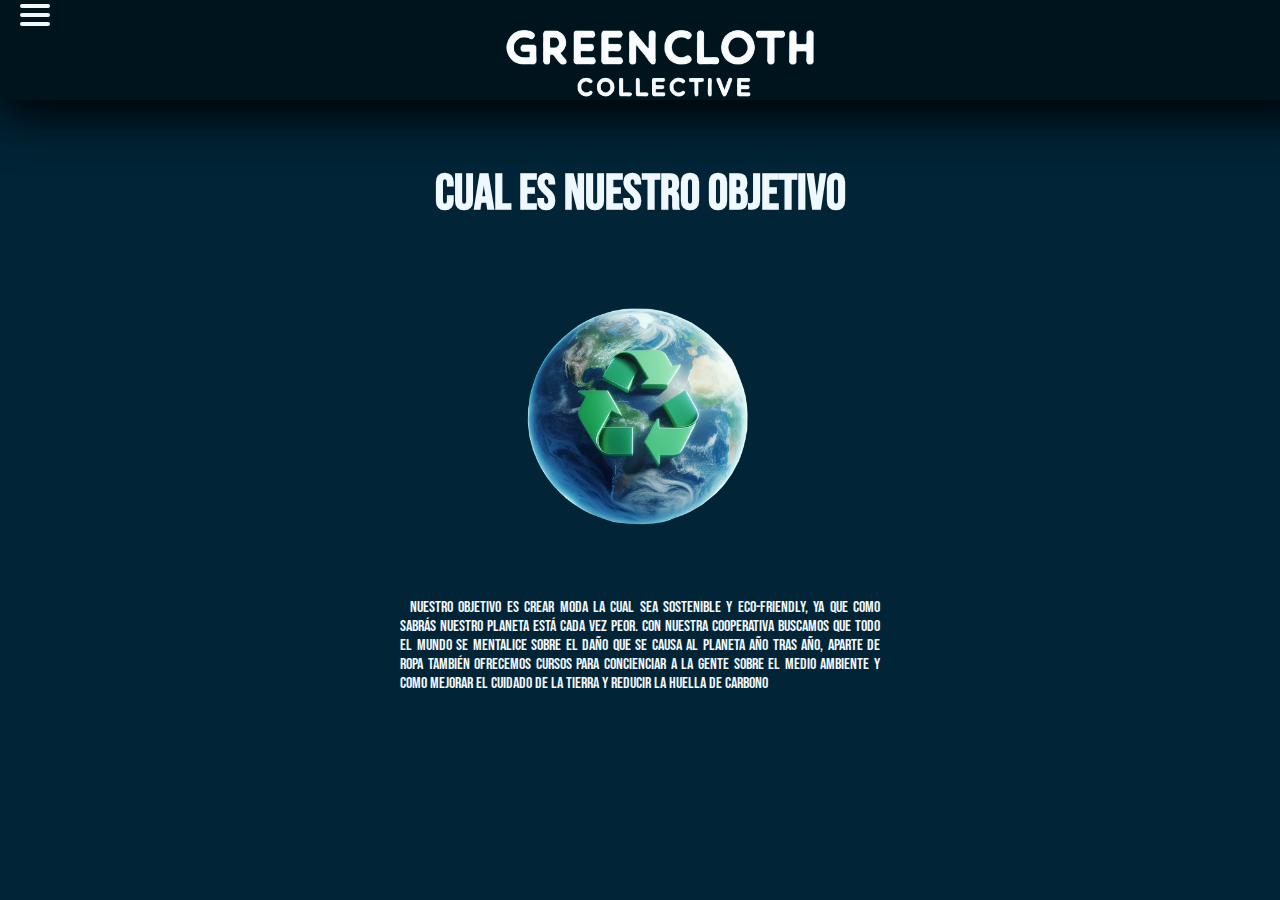
<file: index.html>
<!DOCTYPE html>
<html lang="en">
<head>
    <meta charset="UTF-8">
    <meta name="viewport" content="width=device-width, initial-scale=1.0">
    <title>Main Page</title>
    <link rel="stylesheet" href="index.css">
    <link href="https://fonts.googleapis.com/css2?family=Bebas+Neue&display=swap" rel="stylesheet">
</head>


<body id="body">
    <header id="header" >
        <div class="menu-btn">
            <span class="bar"></span>
            <span class="bar"></span>
            <span class="bar"></span>
        </div>
        <div class="header__nav">
            <nav class="nav">
            <ul class="nav__list">
              <li class="nav__list_item"><a class="nav__link" href="camisas.html">Camisas</a></li>
              <li class="nav__list_item"><a class="nav__link" href="pantalones.html">Pantalones</a></li>
              <li class="nav__list_item"><a class="nav__link" href="accesorios.html">Acesorios</a></li>
              <li class="nav__list_item"><a class="nav__link" href="ropatemporada.html">Ropa de temporada</a></li>
            </ul>
            </nav>
        </div>
        <a href="index.html">
          <img id="letter" src="GreenclothCollectiveLettering.png" alt="LogoLetras" width="350" height="70" >
        </a>
    </header>
<h1 class="h1titl">Cual es nuestro objetivo</h1>

<img class="earth" src="earth.png" alt="planta tierra con sibolo de reciclaje">
<div class="container">
  <div class="text-container">
    <p1 class="p1obje">
     
      Nuestro objetivo es crear moda la cual sea sostenible y eco-friendly, ya que como sabrás nuestro planeta está cada vez peor.
      Con nuestra cooperativa buscamos que todo el mundo se mentalice sobre el daño que se causa al planeta año tras año, aparte
      de ropa también ofrecemos cursos para concienciar a la gente sobre el medio ambiente y como mejorar el cuidado de la tierra y
      reducir la huella de carbono
   
    </p1>
  </div>
</div>


<script>
    let menuBtn = document.querySelector('.menu-btn');
    let menu = document.querySelector('.nav');
    let menuItem = document.querySelectorAll('.nav__link');
  
    menuBtn.addEventListener('click', function(){
      menuBtn.classList.toggle('active');
      menu.classList.toggle('active');
    })
  
    menuItem.forEach(function(menuItem) {
      menuItem.addEventListener('click', function(){
        menuBtn.classList.toggle('active');
        menu.classList.toggle('active');
      })
    })
  
    const navLinks = document.querySelectorAll('.nav__link');
    navLinks.forEach(link => {
      link.addEventListener('click', () => {
        link.removeAttribute('visited');
      });
    });
  </script>
</body>
</html>
</file>
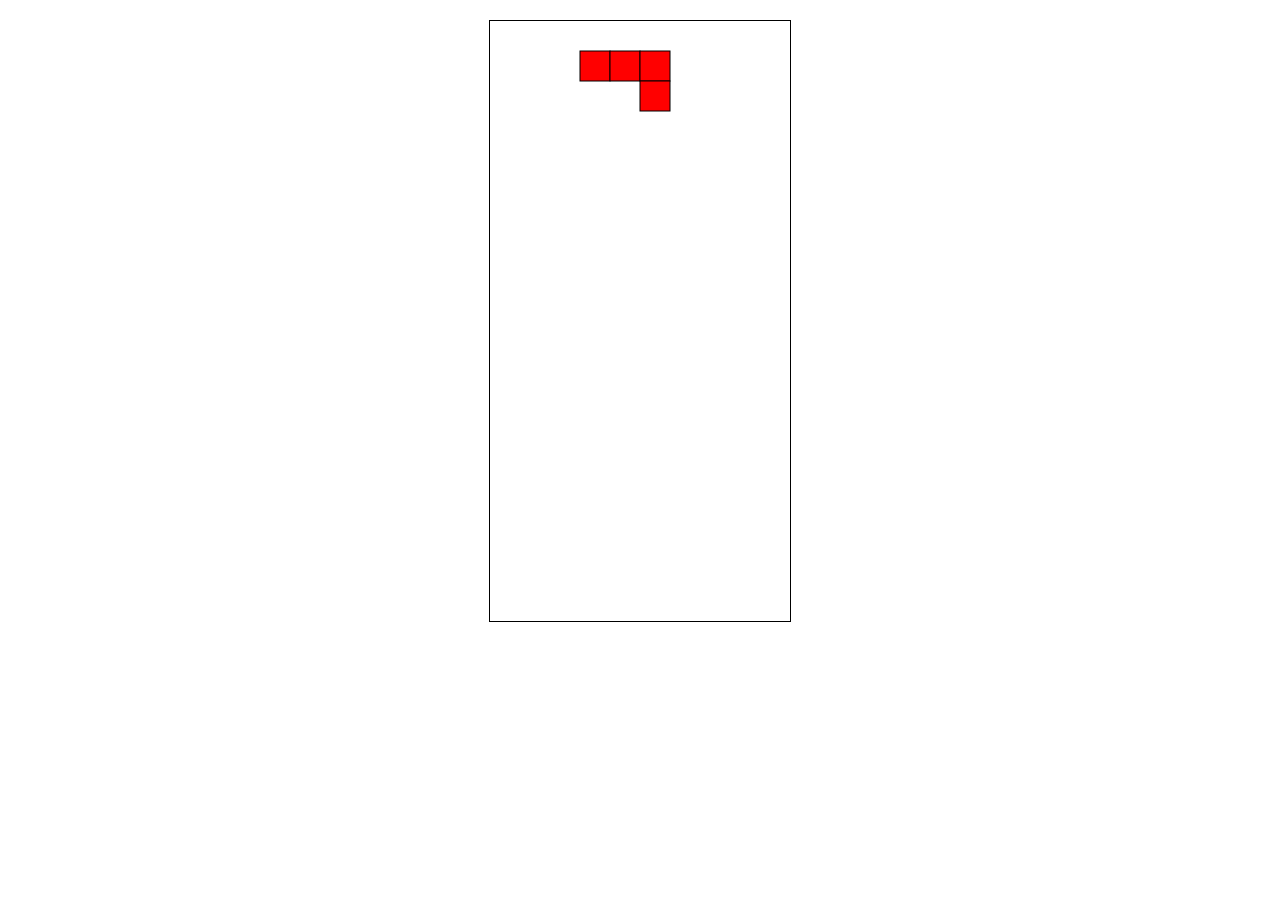
<file: Tetris.html>
<!DOCTYPE html>
<html lang="en">
<head>
  <meta charset="UTF-8">
  <meta name="viewport" content="width=device-width, initial-scale=1.0">
  <title>Tetris</title>
  <style>
    canvas {
      border: 1px solid #000;
      display: block;
      margin: 20px auto;
    }
  </style>
</head>
<body>
  <script>
    const canvas = document.createElement("canvas");
    const context = canvas.getContext("2d");
    document.body.appendChild(canvas);

    const blockSize = 30;
    const rows = 20;
    const cols = 10;
    const board = Array.from({ length: rows }, () => Array(cols).fill(0));

    const shapes = [
      [[1, 1, 1, 1]],
      [[1, 1, 1], [1]],
      [[1, 1, 1], [0, 0, 1]],
      [[1, 1, 1], [0, 1]],
      [[1, 1], [1, 1]],
      [[1, 1, 1], [1, 0]],
      [[1, 1, 1], [0, 1, 0]],
    ];

    let currentShape, currentShapeX, currentShapeY;

    function drawBlock(x, y) {
      context.fillRect(x * blockSize, y * blockSize, blockSize, blockSize);
      context.strokeRect(x * blockSize, y * blockSize, blockSize, blockSize);
    }

    function drawBoard() {
      context.clearRect(0, 0, canvas.width, canvas.height);
      board.forEach((row, y) => row.forEach((value, x) => {
        if (value !== 0) {
          context.fillStyle = "blue";
          drawBlock(x, y);
        }
      }));
    }

    function drawCurrentShape() {
      context.fillStyle = "red";
      currentShape.forEach((row, y) => row.forEach((value, x) => {
        if (value !== 0) {
          drawBlock(currentShapeX + x, currentShapeY + y);
        }
      }));
    }

    function collision() {
      return currentShape.some((row, y) =>
        row.some((value, x) =>
          value !== 0 &&
          (board[currentShapeY + y] && board[currentShapeY + y][currentShapeX + x]) !== 0
        )
      );
    }

    function merge() {
      currentShape.forEach((row, y) => row.forEach((value, x) => {
        if (value !== 0) {
          board[currentShapeY + y][currentShapeX + x] = 1;
        }
      }));
    }

    function rotate() {
      const rotatedShape = currentShape[0].map((_, i) => currentShape.map(row => row[i])).reverse();
      const tempX = currentShapeX;
      const tempY = currentShapeY;

      currentShape = rotatedShape;
      if (collision()) {
        currentShape = shapes[currentShapeIndex];
        currentShapeX = tempX;
        currentShapeY = tempY;
      }
    }

    function move(dir) {
      currentShapeX += dir;
      if (collision()) {
        currentShapeX -= dir;
      }
    }

    function drop() {
      currentShapeY++;
      if (collision()) {
        currentShapeY--;
        merge();
        spawnShape();
      }
    }

    function clearRows() {
      for (let y = rows - 1; y >= 0; y--) {
        if (board[y].every(value => value !== 0)) {
          board.splice(y, 1);
          board.unshift(Array(cols).fill(0));
        }
      }
    }

    function spawnShape() {
      currentShapeIndex = Math.floor(Math.random() * shapes.length);
      currentShape = shapes[currentShapeIndex];
      currentShapeX = Math.floor((cols - currentShape[0].length) / 2);
      currentShapeY = 0;

      if (collision()) {
        // Game over
        alert("Game Over!");
        board.forEach(row => row.fill(0));
      }
    }

    function update() {
      drawBoard();
      drawCurrentShape();
      drop();
      clearRows();
    }

    function gameLoop() {
      update();
      setTimeout(gameLoop, 500); // Set a delay of 500 milliseconds (adjust this value)
    }

    document.addEventListener("keydown", (event) => {
      if (event.key === "ArrowLeft") {
        move(-1);
      } else if (event.key === "ArrowRight") {
        move(1);
      } else if (event.key === "ArrowDown") {
        drop();
      } else if (event.key === "ArrowUp") {
        rotate();
      }
    });

    canvas.width = cols * blockSize;
    canvas.height = rows * blockSize;

    let currentShapeIndex;
    spawnShape();
    gameLoop();
  </script>
</body>
</html>
</file>
<file: index.css>
#letter{
    display: block;
    margin: auto;
}
#header{
    width: 100%;
    margin: 0;
    margin-bottom: 5%;
    padding-left: 20px;
    padding-right: 20px;
    background-color:#00141e ;
    background-size: cover;
    box-shadow: 0px 15px 50px rgba(0, 0, 0, 100);
}
.h1titl{
  font-family:'Bebas Neue', cursive; 
  color: aliceblue;
font-size:50px;
text-align: center;
animation: glowing 2s infinite;
}
.earth{
  display: block;
  width: 25%;
  margin-left: auto;
  margin-right: auto;
  
}
.container {
  display: flex;
  justify-content: center;
  align-items: center;
  margin: 0;
}
.text-container {
  width: 40%;
  text-align: justify;
  padding: 20px;
  border-radius: 8px;

}
.p1obje{
  font-family:'Bebas Neue', cursive; 
  color: aliceblue;
  padding: 10px;

    }

.menu-btn {
	width: 30px;
	height: 30px;
	position: relative;
	z-index:2;
	overflow: hidden;
}

.menu-btn .bar {
	width: 30px;
	height: 4px;
	position: absolute;
	top: 50%;
	left: 50%;
  border-radius: 4px;
	transform: translate(-50%, -50%);
	background-color:aliceblue;
	transition: all 0.3s ease-in-out;
}

.menu-btn .bar:nth-of-type(2) {
	top: calc(50% - 9px);
}
.menu-btn .bar:nth-of-type(3) {
	top: calc(50% + 9px);
}


.menu-btn.active .bar:nth-of-type(1) {
  display: none;
}
.menu-btn.active .bar:nth-of-type(2) {
  top: 50%;
  transform: translate(-50%, 0%) rotate(45deg);  
}
.menu-btn.active .bar:nth-of-type(3) {
  top: 50%;
  transform: translate(-50%, 0%) rotate(-45deg); 
}

.nav {
	position: fixed;
	top: 0;
	left: 0;
	width: 100%;
	height: 100%;
	padding: 15px;
  background: #011a27;
	transform: translateX(100%);
	transition: transform 0.5s; 
}

.nav.active {
	transform: translateX(0);
}

.nav .nav__list_item {
	list-style-type: none;
    font-family: 'Bebas Neue', cursive; 
    color: aliceblue;
    user-select: none;
    text-decoration: none;
    
}
.nav__link:visited {
    color: inherit; 
    text-decoration: none;
  }
 
#body{
    margin: 0;
    padding: 0;
    background-color: #012436;
}
.container {
  width: 100%;
  margin-bottom: 50px;
  max-width: 1200px; /* Ajusta el ancho máximo según tus necesidades */
  margin:  auto;
}

.row {
  display: flex;
  justify-content: space-between; /* Las imágenes se colocarán con espacio entre ellas */
  flex-wrap: wrap; /* Si hay espacio insuficiente, las imágenes pasarán a la siguiente línea */
}
p{
  font-family:'Bebas Neue', cursive; 
  color: aliceblue;
}
.imgropa1,
  .imgropa2,
  .imgropa3 {
    width: 30%;
    box-sizing: border-box;
    overflow: hidden; /* Para evitar que el borde agregue scroll horizontal */
    transition: transform 0.3s; /* Agregamos una transición para suavizar el cambio de tamaño */
  }
  .imgropa1:hover,
  .imgropa2:hover,
  .imgropa3:hover {
    transform: scale(1.1); 
  }
.imgropa1 img,
.imgropa2 img,
.imgropa3 img {
  width: 100%;
  height: auto;
  display: block;
}

@keyframes glowing {
  0% {
    text-shadow: 0 0 10px #ffffff, 0 0 20px #ffffff, 0 0 30px #ffffff;
  }
  50% {
    text-shadow: 0 0 20px #999999, 0 0 30px #bbbbbb, 0 0 40px #b1b1b1;
  }
  100% {
    text-shadow: 0 0 10px #ffffff, 0 0 20px #ffffff, 0 0 30px #ffffff;
  }}
</file>
